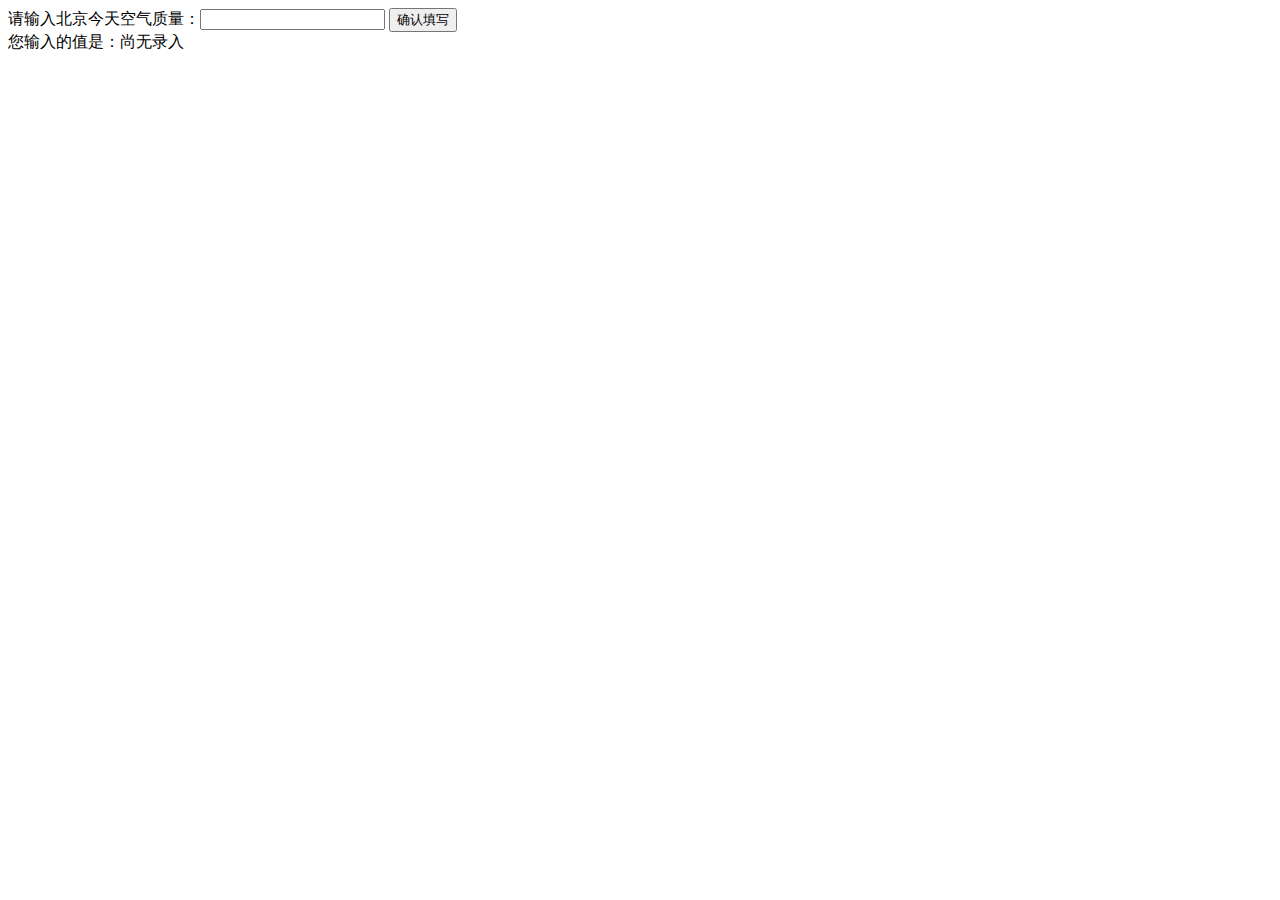
<file: Task1/index.html>
<!DOCTYPE html>
<html>

<head>
    <meta charset="utf-8">
    <title>IFE JavaScript Task 01</title>
</head>

<body>

    <label>请输入北京今天空气质量：<input id="aqi-input" type="text"></label>
    <button id="button">确认填写</button>

    <div>您输入的值是：<span id="aqi-display">尚无录入</span></div>

    <script type="text/javascript">
        (function() {
            /*    
            在注释下方写下代码
            给按钮button绑定一个点击事件
            在事件处理函数中
            获取aqi-input输入的值，并显示在aqi-display中
            */
            function $(id) {
                return document.getElementById(id);
            }

            $("button").onclick = function() {
                $("aqi-display").innerHTML = $("aqi-input").value;
            }
        })();
    </script>
</body>

</html>
</file>
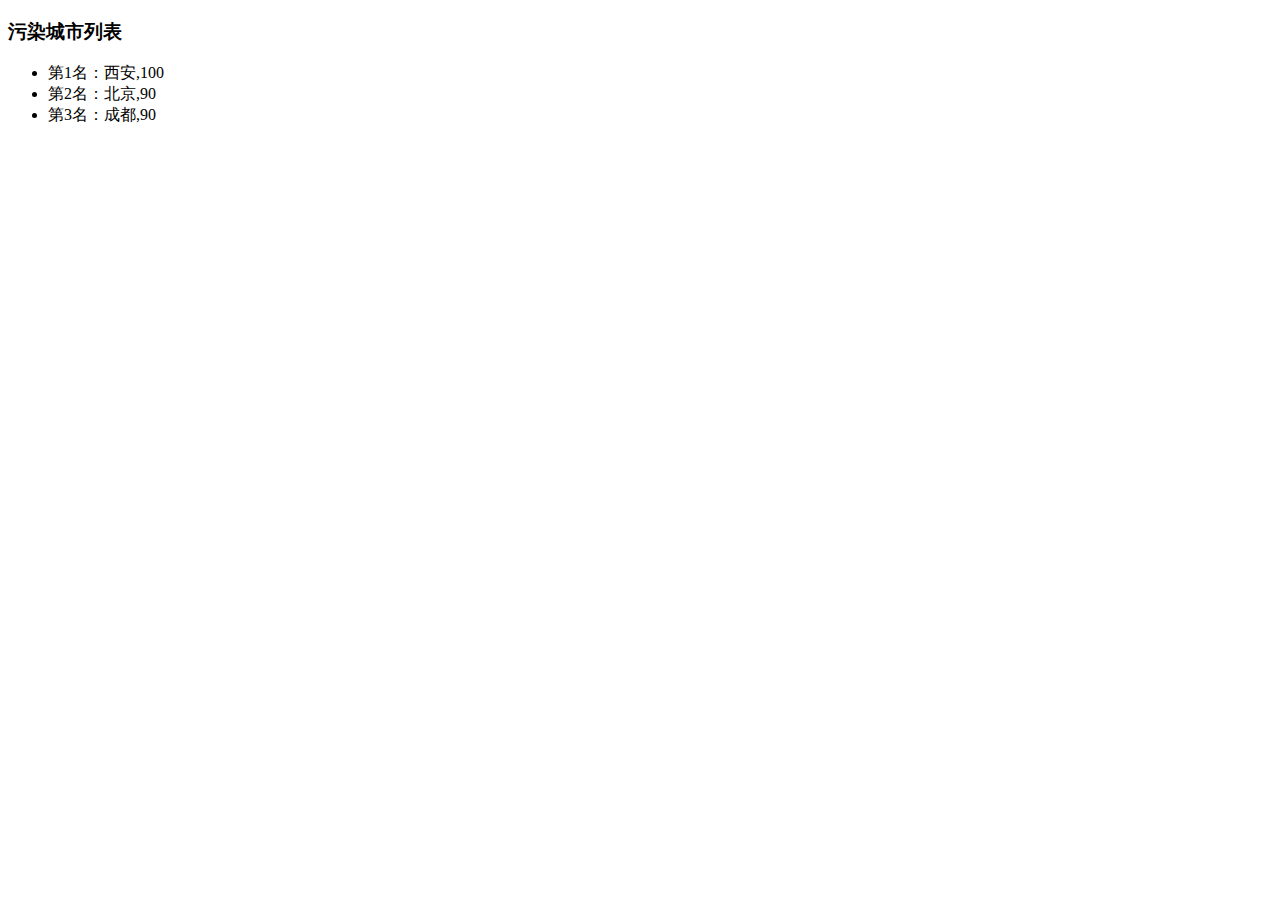
<file: Task2/index.html>
<!DOCTYPE html>
<html>

<head>
    <meta charset="utf-8">
    <title>IFE JavaScript Task 01</title>
</head>

<body>

    <h3>污染城市列表</h3>
    <ul id="aqi-list">
        <!--   
    <li>第一名：福州（样例），10</li>
      <li>第二名：福州（样例），10</li> -->
    </ul>

    <script type="text/javascript">
        var aqiData = [
            ["北京", 90],
            ["上海", 50],
            ["福州", 10],
            ["广州", 50],
            ["成都", 90],
            ["西安", 100]
        ];

        (function() {
            /*
            在注释下方编写代码
            遍历读取aqiData中各个城市的数据
            将空气质量指数大于60的城市显示到aqi-list的列表中
            */

            var tempApiData = aqiData.filter(function(a) {
                return a[1] > 60;
            }).sort(function(a, c) {
                return c[1] - a[1];
            });

            tempApiData.map(function(item, index) {
                var li = document.createElement('li');
                li.innerHTML = "第" + (index + 1) + "名：" + item;
                document.getElementById('aqi-list').append(li);
            })
        })();
    </script>
</body>

</html>
</file>
